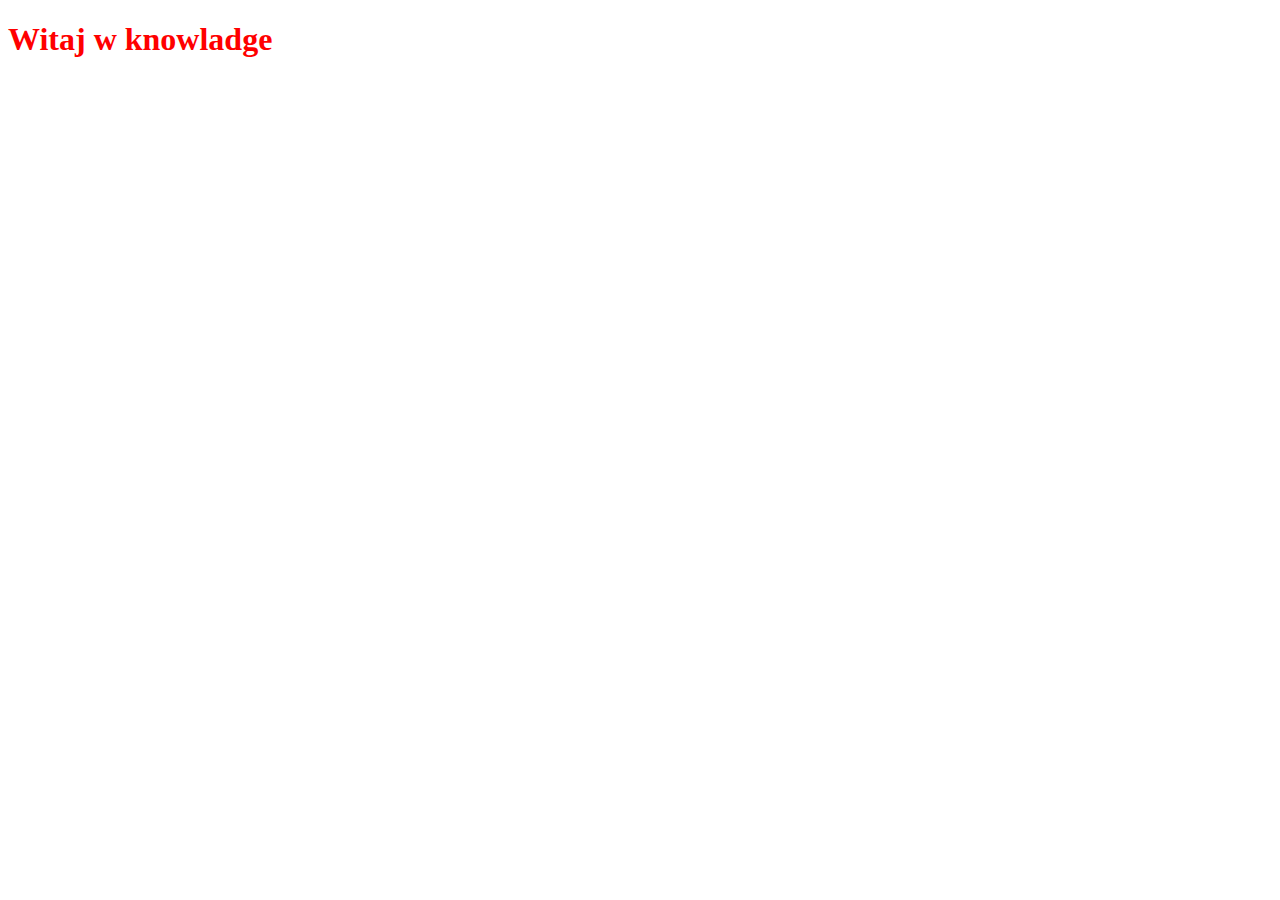
<file: docs/index.html>
<!DOCTYPE html>
<html lang="pl">
<head>
    <meta charset="UTF-8">
    <meta http-equiv="X-UA-Compatible" content="IE=edge">
    <meta name="viewport" content="width=device-width, initial-scale=1.0">
    <link href="https://cdn.jsdelivr.net/npm/bootstrap@5.0.2/dist/css/bootstrap.min.css" rel="stylesheet" integrity="sha384-EVSTQN3/azprG1Anm3QDgpJLIm9Nao0Yz1ztcQTwFspd3yD65VohhpuuCOmLASjC" crossorigin="anonymous">
    <link rel="stylesheet" href="css/main.css">
    <script src="https://cdn.jsdelivr.net/npm/bootstrap@5.0.2/dist/js/bootstrap.bundle.min.js" integrity="sha384-MrcW6ZMFYlzcLA8Nl+NtUVF0sA7MsXsP1UyJoMp4YLEuNSfAP+JcXn/tWtIaxVXM" crossorigin="anonymous"></script>
    <title>Knowledge</title>
</head>
<body>
    <h1>Witaj w knowladge</h1>
</body>
</html>
</file>
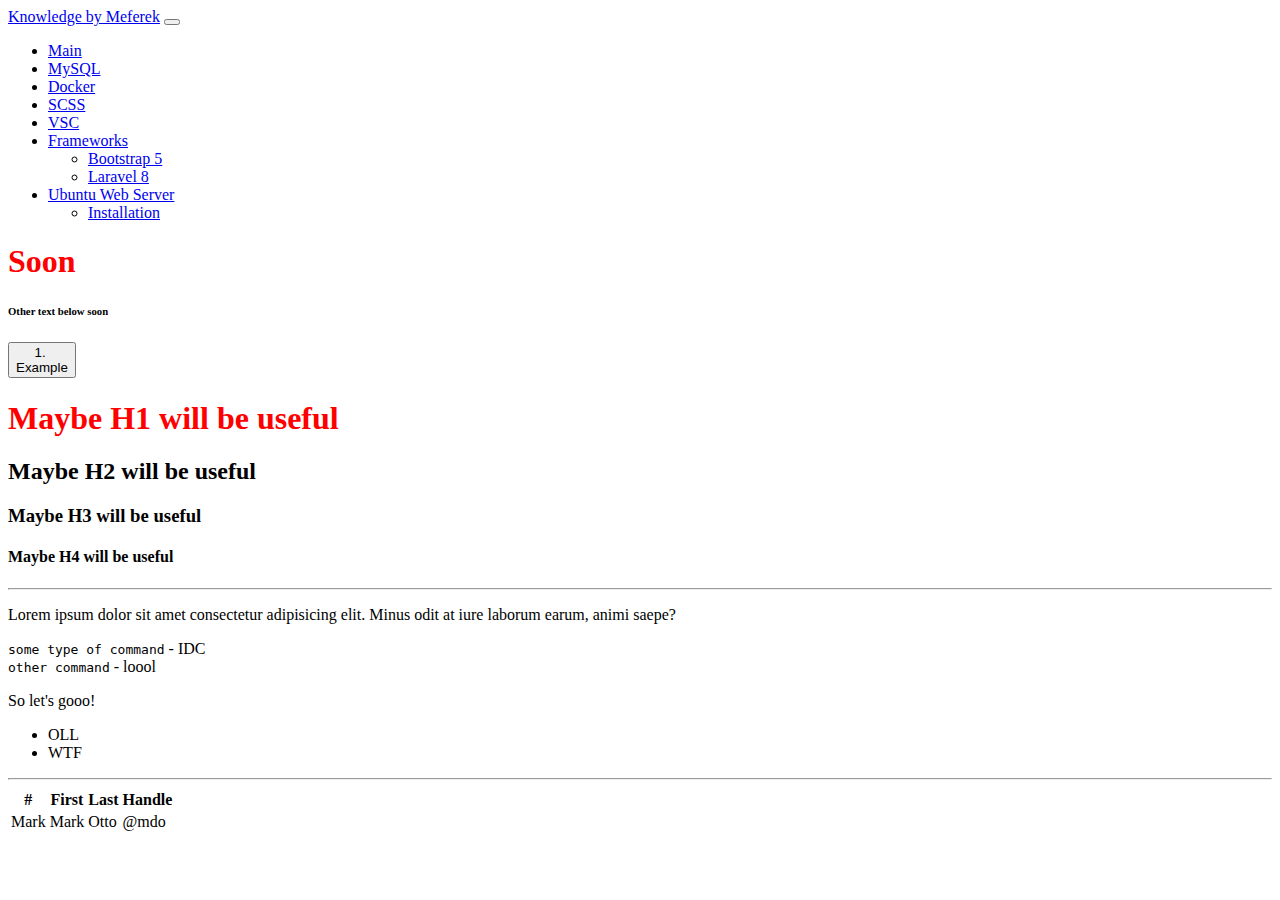
<file: docker.html>
<!DOCTYPE html>
<html lang="pl">
<head>
    <meta charset="UTF-8">
    <meta http-equiv="X-UA-Compatible" content="IE=edge">
    <meta name="viewport" content="width=device-width, initial-scale=1.0">
    <link href="https://cdn.jsdelivr.net/npm/bootstrap@5.0.2/dist/css/bootstrap.min.css" rel="stylesheet" integrity="sha384-EVSTQN3/azprG1Anm3QDgpJLIm9Nao0Yz1ztcQTwFspd3yD65VohhpuuCOmLASjC" crossorigin="anonymous">
    <link rel="stylesheet" href="https://cdn.jsdelivr.net/npm/bootstrap-icons@1.5.0/font/bootstrap-icons.css">
    <link rel="stylesheet" href="css/main.css">
    <script src="https://cdn.jsdelivr.net/npm/bootstrap@5.0.2/dist/js/bootstrap.bundle.min.js" integrity="sha384-MrcW6ZMFYlzcLA8Nl+NtUVF0sA7MsXsP1UyJoMp4YLEuNSfAP+JcXn/tWtIaxVXM" crossorigin="anonymous"></script>
    <script src="https://code.jquery.com/jquery-3.6.0.min.js" integrity="sha256-/xUj+3OJU5yExlq6GSYGSHk7tPXikynS7ogEvDej/m4=" crossorigin="anonymous"></script>
    <script>
        $(function() {
            $("#navbar").load("navbar.html");
        });
    </script>
    <title>Knowledge | Docker</title>
</head>
<body>

    <div id="navbar"></div>

    <div class="container mt-2">

        <!--  -->
        <!-- TITLE -->
        <!--  -->
        <div class="title text-center my-5">
            <h1><b>Soon</b></h1>
            <h6>Other text below soon</h6>
        </div>


        <!--  -->
        <!-- 1. ACCORDION -->
        <!--  -->
        <div class="accordion my-2" id="accordion1">
            <div class="accordion-item mx-auto">
                <h2 class="accordion-header" id="flush-heading-accordion1">
                <button class="accordion-button collapsed" type="button" data-bs-toggle="collapse" data-bs-target="#flush-collapse-accordion1" aria-expanded="false" aria-controls="flush-collapse-accordion1">
                    <div class="number"></div>Example
                </button>
                </h2>
                    <div id="flush-collapse-accordion1" class="accordion-collapse collapse" aria-labelledby="flush-heading-accordion1" data-bs-parent="#accordion1">
                    <div class="accordion-body">

                        <h1>Maybe H1 will be useful</h1>
                        <h2>Maybe H2 will be useful</h2>
                        <h3>Maybe H3 will be useful</h3>
                        <h4>Maybe H4 will be useful</h4>

                        <hr>

                        <p>Lorem ipsum dolor sit amet consectetur adipisicing elit. Minus odit at iure laborum earum, animi saepe?</p>
                        <code>some type of command</code> - IDC <br>
                        <code>other command</code> - loool <br>
                        <p>So let's gooo!</p>

                        <ul>
                            <li>OLL</li>
                            <li>WTF</li>
                        </ul>

                        <hr>

                        <table class="table table-dark table-striped">
                            <thead>
                                <tr>
                                    <th scope="col">#</th>
                                    <th scope="col">First</th>
                                    <th scope="col">Last</th>
                                    <th scope="col">Handle</th>
                                </tr>
                            </thead>
                            <tbody>
                                <tr>
                                    <td>Mark</td>
                                    <td>Mark</td>
                                    <td>Otto</td>
                                    <td>@mdo</td>
                                </tr>
                            </tbody>
                        </table>
                    </div>
                </div>
            </div>
        </div>
        <!--  -->
        <!-- END OF 1. ACCORDION -->
        <!--  -->
        <!-- <div class="accordion my-2" id="accordion2">
            <div class="accordion-item mx-auto">
                <h2 class="accordion-header" id="flush-heading-accordion2">
                <button class="accordion-button collapsed" type="button" data-bs-toggle="collapse" data-bs-target="#flush-collapse-accordion2" aria-expanded="false" aria-controls="flush-collapse-accordion2">
                    <div class="number"></div>Margins
                </button>
                </h2>
                    <div id="flush-collapse-accordion2" class="accordion-collapse collapse" aria-labelledby="flush-heading-accordion2" data-bs-parent="#accordion2">
                    <div class="accordion-body">
                        <p>Now left/right margin's we create using this class:</p>
                        <code>me-5</code> - for right margin <br>
                        <code>me-5</code> - for left margin <br>
                        <p>So let's gooo!</p>
                    </div>
                </div>
            </div>
        </div> -->
    </div>


    <!--  -->
    <!-- SCRIPT FOR COUNTING POSTS -->
    <!--  -->
    <script>
        var numbers = [];
        numbers = document.querySelectorAll('div.number');
        function count(element, index, array) {
            element.innerHTML = index + 1 + '.&nbsp;';
        }
        numbers.forEach(count);
    </script>

</body>
</html>
</file>
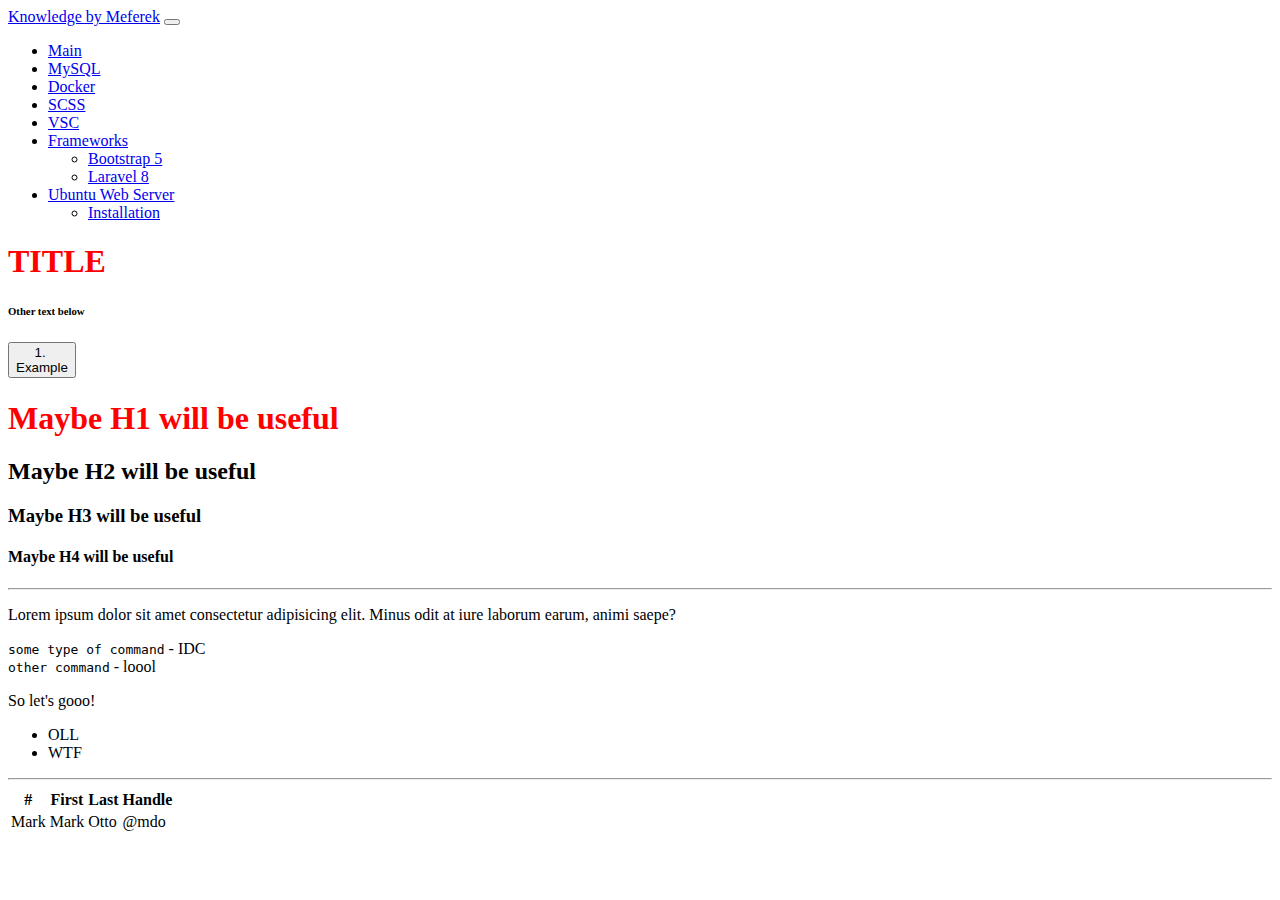
<file: example.html>
<!DOCTYPE html>
<html lang="pl">
<head>
    <meta charset="UTF-8">
    <meta http-equiv="X-UA-Compatible" content="IE=edge">
    <meta name="viewport" content="width=device-width, initial-scale=1.0">
    <link href="https://cdn.jsdelivr.net/npm/bootstrap@5.0.2/dist/css/bootstrap.min.css" rel="stylesheet" integrity="sha384-EVSTQN3/azprG1Anm3QDgpJLIm9Nao0Yz1ztcQTwFspd3yD65VohhpuuCOmLASjC" crossorigin="anonymous">
    <link rel="stylesheet" href="https://cdn.jsdelivr.net/npm/bootstrap-icons@1.5.0/font/bootstrap-icons.css">
    <link rel="stylesheet" href="css/main.css">
    <script src="https://cdn.jsdelivr.net/npm/bootstrap@5.0.2/dist/js/bootstrap.bundle.min.js" integrity="sha384-MrcW6ZMFYlzcLA8Nl+NtUVF0sA7MsXsP1UyJoMp4YLEuNSfAP+JcXn/tWtIaxVXM" crossorigin="anonymous"></script>
    <script src="https://code.jquery.com/jquery-3.6.0.min.js" integrity="sha256-/xUj+3OJU5yExlq6GSYGSHk7tPXikynS7ogEvDej/m4=" crossorigin="anonymous"></script>
    <script>
        $(function() {
            $("#navbar").load("navbar.html");
        });
    </script>
    <title>Knowledge | Example</title>
</head>
<body>

    <div id="navbar"></div>

    <div class="container mt-2">

        <!--  -->
        <!-- TITLE -->
        <!--  -->
        <div class="title text-center my-5">
            <h1><b>TITLE</b></h1>
            <h6>Other text below</h6>
        </div>


        <!--  -->
        <!-- 1. ACCORDION -->
        <!--  -->
        <div class="accordion my-2" id="accordion1">
            <div class="accordion-item mx-auto">
                <h2 class="accordion-header" id="flush-heading-accordion1">
                <button class="accordion-button collapsed" type="button" data-bs-toggle="collapse" data-bs-target="#flush-collapse-accordion1" aria-expanded="false" aria-controls="flush-collapse-accordion1">
                    <div class="number"></div>Example
                </button>
                </h2>
                    <div id="flush-collapse-accordion1" class="accordion-collapse collapse" aria-labelledby="flush-heading-accordion1" data-bs-parent="#accordion1">
                    <div class="accordion-body">

                        <h1>Maybe H1 will be useful</h1>
                        <h2>Maybe H2 will be useful</h2>
                        <h3>Maybe H3 will be useful</h3>
                        <h4>Maybe H4 will be useful</h4>

                        <hr>

                        <p>Lorem ipsum dolor sit amet consectetur adipisicing elit. Minus odit at iure laborum earum, animi saepe?</p>
                        <code>some type of command</code> - IDC <br>
                        <code>other command</code> - loool <br>
                        <p>So let's gooo!</p>

                        <ul>
                            <li>OLL</li>
                            <li>WTF</li>
                        </ul>

                        <hr>

                        <table class="table table-dark table-striped">
                            <thead>
                                <tr>
                                    <th scope="col">#</th>
                                    <th scope="col">First</th>
                                    <th scope="col">Last</th>
                                    <th scope="col">Handle</th>
                                </tr>
                            </thead>
                            <tbody>
                                <tr>
                                    <td>Mark</td>
                                    <td>Mark</td>
                                    <td>Otto</td>
                                    <td>@mdo</td>
                                </tr>
                            </tbody>
                        </table>
                    </div>
                </div>
            </div>
        </div>
        <!--  -->
        <!-- END OF 1. ACCORDION -->
        <!--  -->
        <!-- <div class="accordion my-2" id="accordion2">
            <div class="accordion-item mx-auto">
                <h2 class="accordion-header" id="flush-heading-accordion2">
                <button class="accordion-button collapsed" type="button" data-bs-toggle="collapse" data-bs-target="#flush-collapse-accordion2" aria-expanded="false" aria-controls="flush-collapse-accordion2">
                    <div class="number"></div>Margins
                </button>
                </h2>
                    <div id="flush-collapse-accordion2" class="accordion-collapse collapse" aria-labelledby="flush-heading-accordion2" data-bs-parent="#accordion2">
                    <div class="accordion-body">
                        <p>Now left/right margin's we create using this class:</p>
                        <code>me-5</code> - for right margin <br>
                        <code>me-5</code> - for left margin <br>
                        <p>So let's gooo!</p>
                    </div>
                </div>
            </div>
        </div> -->
    </div>


    <!--  -->
    <!-- SCRIPT FOR COUNTING POSTS -->
    <!--  -->
    <script>
        var numbers = [];
        numbers = document.querySelectorAll('div.number');
        function count(element, index, array) {
            element.innerHTML = index + 1 + '.&nbsp;';
        }
        numbers.forEach(count);
    </script>

</body>
</html>
</file>
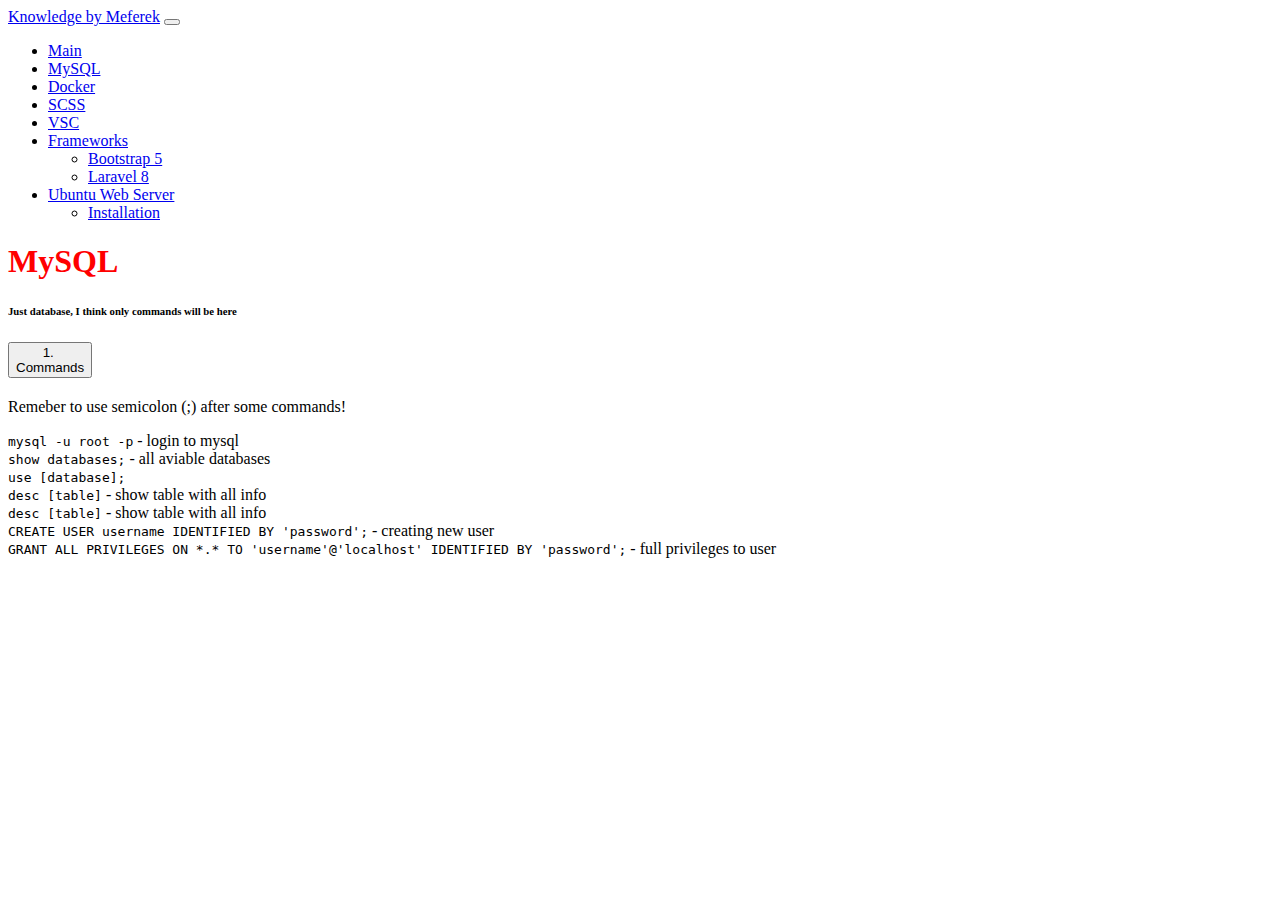
<file: mysql.html>
<!DOCTYPE html>
<html lang="pl">
<head>
    <meta charset="UTF-8">
    <meta http-equiv="X-UA-Compatible" content="IE=edge">
    <meta name="viewport" content="width=device-width, initial-scale=1.0">
    <link href="https://cdn.jsdelivr.net/npm/bootstrap@5.0.2/dist/css/bootstrap.min.css" rel="stylesheet" integrity="sha384-EVSTQN3/azprG1Anm3QDgpJLIm9Nao0Yz1ztcQTwFspd3yD65VohhpuuCOmLASjC" crossorigin="anonymous">
    <link rel="stylesheet" href="https://cdn.jsdelivr.net/npm/bootstrap-icons@1.5.0/font/bootstrap-icons.css">
    <link rel="stylesheet" href="css/main.css">
    <script src="https://cdn.jsdelivr.net/npm/bootstrap@5.0.2/dist/js/bootstrap.bundle.min.js" integrity="sha384-MrcW6ZMFYlzcLA8Nl+NtUVF0sA7MsXsP1UyJoMp4YLEuNSfAP+JcXn/tWtIaxVXM" crossorigin="anonymous"></script>
    <script src="https://code.jquery.com/jquery-3.6.0.min.js" integrity="sha256-/xUj+3OJU5yExlq6GSYGSHk7tPXikynS7ogEvDej/m4=" crossorigin="anonymous"></script>
    <script>
        $(function() {
            $("#navbar").load("navbar.html");
        });
    </script>
    <title>Knowledge | MySQL</title>
</head>
<body>

    <div id="navbar"></div>

    <div class="container mt-2">

        <!--  -->
        <!-- TITLE -->
        <!--  -->
        <div class="title text-center my-5">
            <h1><b>MySQL</b></h1>
            <h6>Just database, I think only commands will be here</h6>
        </div>


        <!--  -->
        <!-- 1. ACCORDION -->
        <!--  -->
        <div class="accordion my-2" id="accordion1">
            <div class="accordion-item mx-auto">
                <h2 class="accordion-header" id="flush-heading-accordion1">
                <button class="accordion-button collapsed" type="button" data-bs-toggle="collapse" data-bs-target="#flush-collapse-accordion1" aria-expanded="false" aria-controls="flush-collapse-accordion1">
                    <div class="number"></div>Commands
                </button>
                </h2>
                    <div id="flush-collapse-accordion1" class="accordion-collapse collapse" aria-labelledby="flush-heading-accordion1" data-bs-parent="#accordion1">
                    <div class="accordion-body">
                        <p>Remeber to use semicolon (;) after some commands! </p>
                        <code>mysql -u root -p</code> - login to mysql <br>
                        <code>show databases;</code> - all aviable databases <br>
                        <code>use [database];</code><br>
                        <code>desc [table]</code> - show table with all info <br>
                        <code>desc [table]</code> - show table with all info <br>
                        <code>CREATE USER username IDENTIFIED BY 'password';</code> - creating new user <br>
                        <code>GRANT ALL PRIVILEGES ON *.* TO 'username'@'localhost' IDENTIFIED BY 'password';</code> - full privileges to user <br>
                    </div>
                </div>
            </div>
        </div>
        <!--  -->
        <!-- END OF 1. ACCORDION -->
        <!--  -->
        <!-- <div class="accordion my-2" id="accordion2">
            <div class="accordion-item mx-auto">
                <h2 class="accordion-header" id="flush-heading-accordion2">
                <button class="accordion-button collapsed" type="button" data-bs-toggle="collapse" data-bs-target="#flush-collapse-accordion2" aria-expanded="false" aria-controls="flush-collapse-accordion2">
                    <div class="number"></div>Margins
                </button>
                </h2>
                    <div id="flush-collapse-accordion2" class="accordion-collapse collapse" aria-labelledby="flush-heading-accordion2" data-bs-parent="#accordion2">
                    <div class="accordion-body">
                        <p>Now left/right margin's we create using this class:</p>
                        <code>me-5</code> - for right margin <br>
                        <code>me-5</code> - for left margin <br>
                        <p>So let's gooo!</p>
                    </div>
                </div>
            </div>
        </div> -->
    </div>


    <!--  -->
    <!-- SCRIPT FOR COUNTING POSTS -->
    <!--  -->
    <script>
        var numbers = [];
        numbers = document.querySelectorAll('div.number');
        function count(element, index, array) {
            element.innerHTML = index + 1 + '.&nbsp;';
        }
        numbers.forEach(count);
    </script>

</body>
</html>
</file>
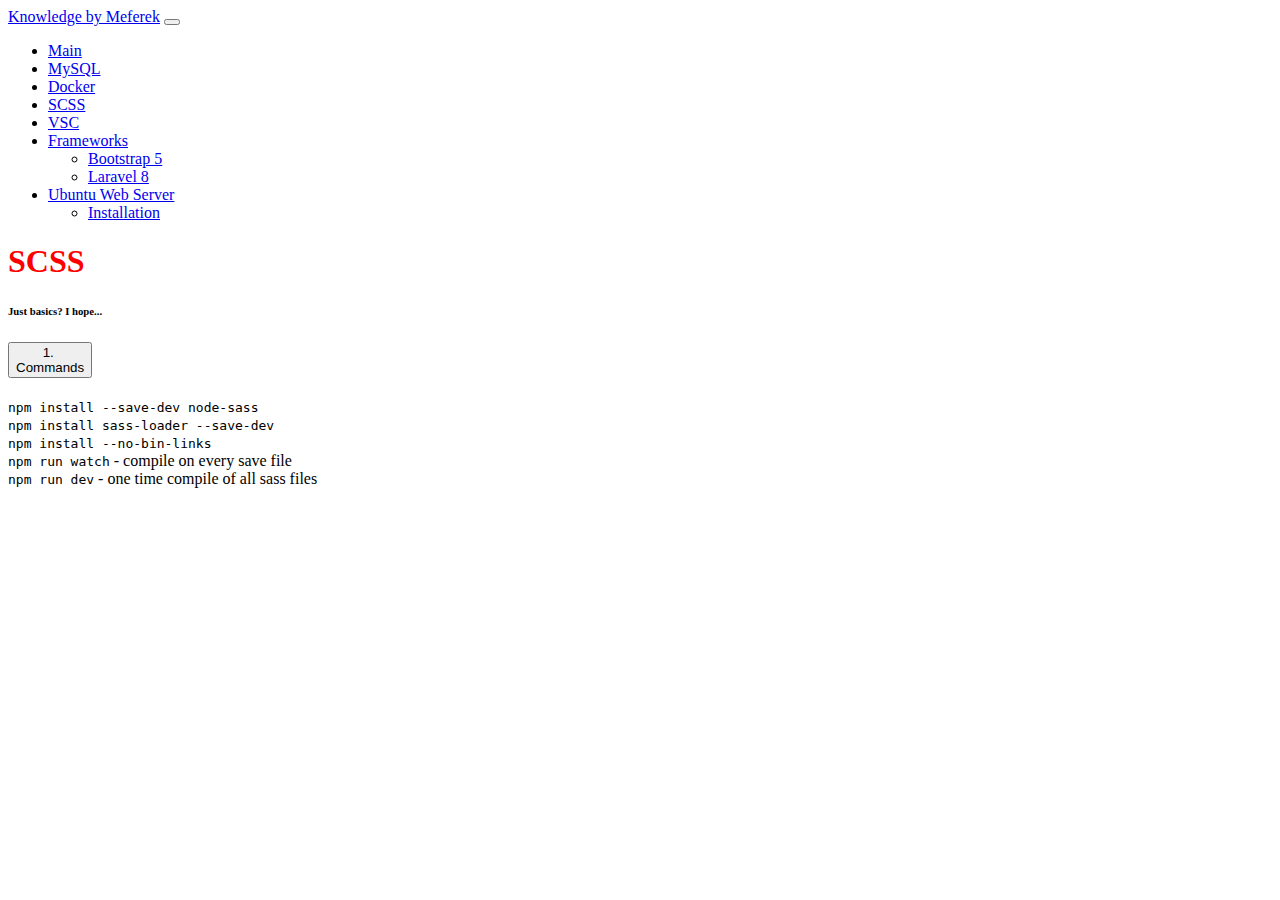
<file: scss.html>
<!DOCTYPE html>
<html lang="pl">
<head>
    <meta charset="UTF-8">
    <meta http-equiv="X-UA-Compatible" content="IE=edge">
    <meta name="viewport" content="width=device-width, initial-scale=1.0">
    <link href="https://cdn.jsdelivr.net/npm/bootstrap@5.0.2/dist/css/bootstrap.min.css" rel="stylesheet" integrity="sha384-EVSTQN3/azprG1Anm3QDgpJLIm9Nao0Yz1ztcQTwFspd3yD65VohhpuuCOmLASjC" crossorigin="anonymous">
    <link rel="stylesheet" href="https://cdn.jsdelivr.net/npm/bootstrap-icons@1.5.0/font/bootstrap-icons.css">
    <link rel="stylesheet" href="css/main.css">
    <script src="https://cdn.jsdelivr.net/npm/bootstrap@5.0.2/dist/js/bootstrap.bundle.min.js" integrity="sha384-MrcW6ZMFYlzcLA8Nl+NtUVF0sA7MsXsP1UyJoMp4YLEuNSfAP+JcXn/tWtIaxVXM" crossorigin="anonymous"></script>
    <script src="https://code.jquery.com/jquery-3.6.0.min.js" integrity="sha256-/xUj+3OJU5yExlq6GSYGSHk7tPXikynS7ogEvDej/m4=" crossorigin="anonymous"></script>
    <script>
        $(function() {
            $("#navbar").load("navbar.html");
        });
    </script>
    <title>Knowledge | SCSS</title>
</head>
<body>

    <div id="navbar"></div>

    <div class="container mt-2">

        <!--  -->
        <!-- TITLE -->
        <!--  -->
        <div class="title text-center my-5">
            <h1><b>SCSS</b></h1>
            <h6>Just basics? I hope...</h6>
        </div>


        <!--  -->
        <!-- 1. ACCORDION -->
        <!--  -->
        <div class="accordion my-2" id="accordion1">
            <div class="accordion-item mx-auto">
                <h2 class="accordion-header" id="flush-heading-accordion1">
                <button class="accordion-button collapsed" type="button" data-bs-toggle="collapse" data-bs-target="#flush-collapse-accordion1" aria-expanded="false" aria-controls="flush-collapse-accordion1">
                    <div class="number"></div>Commands
                </button>
                </h2>
                    <div id="flush-collapse-accordion1" class="accordion-collapse collapse" aria-labelledby="flush-heading-accordion1" data-bs-parent="#accordion1">
                    <div class="accordion-body">

                        <code>npm install --save-dev node-sass</code><br>
                        <code>npm install sass-loader --save-dev</code><br>
                        <code>npm install --no-bin-links</code><br>
                        <code>npm run watch</code> - compile on every save file<br>
                        <code>npm run dev</code> - one time compile of all sass files<br>

                    </div>
                </div>
            </div>
        </div>
        <!--  -->
        <!-- END OF 1. ACCORDION -->
        <!--  -->
        <!-- <div class="accordion my-2" id="accordion2">
            <div class="accordion-item mx-auto">
                <h2 class="accordion-header" id="flush-heading-accordion2">
                <button class="accordion-button collapsed" type="button" data-bs-toggle="collapse" data-bs-target="#flush-collapse-accordion2" aria-expanded="false" aria-controls="flush-collapse-accordion2">
                    <div class="number"></div>Margins
                </button>
                </h2>
                    <div id="flush-collapse-accordion2" class="accordion-collapse collapse" aria-labelledby="flush-heading-accordion2" data-bs-parent="#accordion2">
                    <div class="accordion-body">
                        <p>Now left/right margin's we create using this class:</p>
                        <code>me-5</code> - for right margin <br>
                        <code>me-5</code> - for left margin <br>
                        <p>So let's gooo!</p>
                    </div>
                </div>
            </div>
        </div> -->
    </div>


    <!--  -->
    <!-- SCRIPT FOR COUNTING POSTS -->
    <!--  -->
    <script>
        var numbers = [];
        numbers = document.querySelectorAll('div.number');
        function count(element, index, array) {
            element.innerHTML = index + 1 + '.&nbsp;';
        }
        numbers.forEach(count);
    </script>

</body>
</html>
</file>
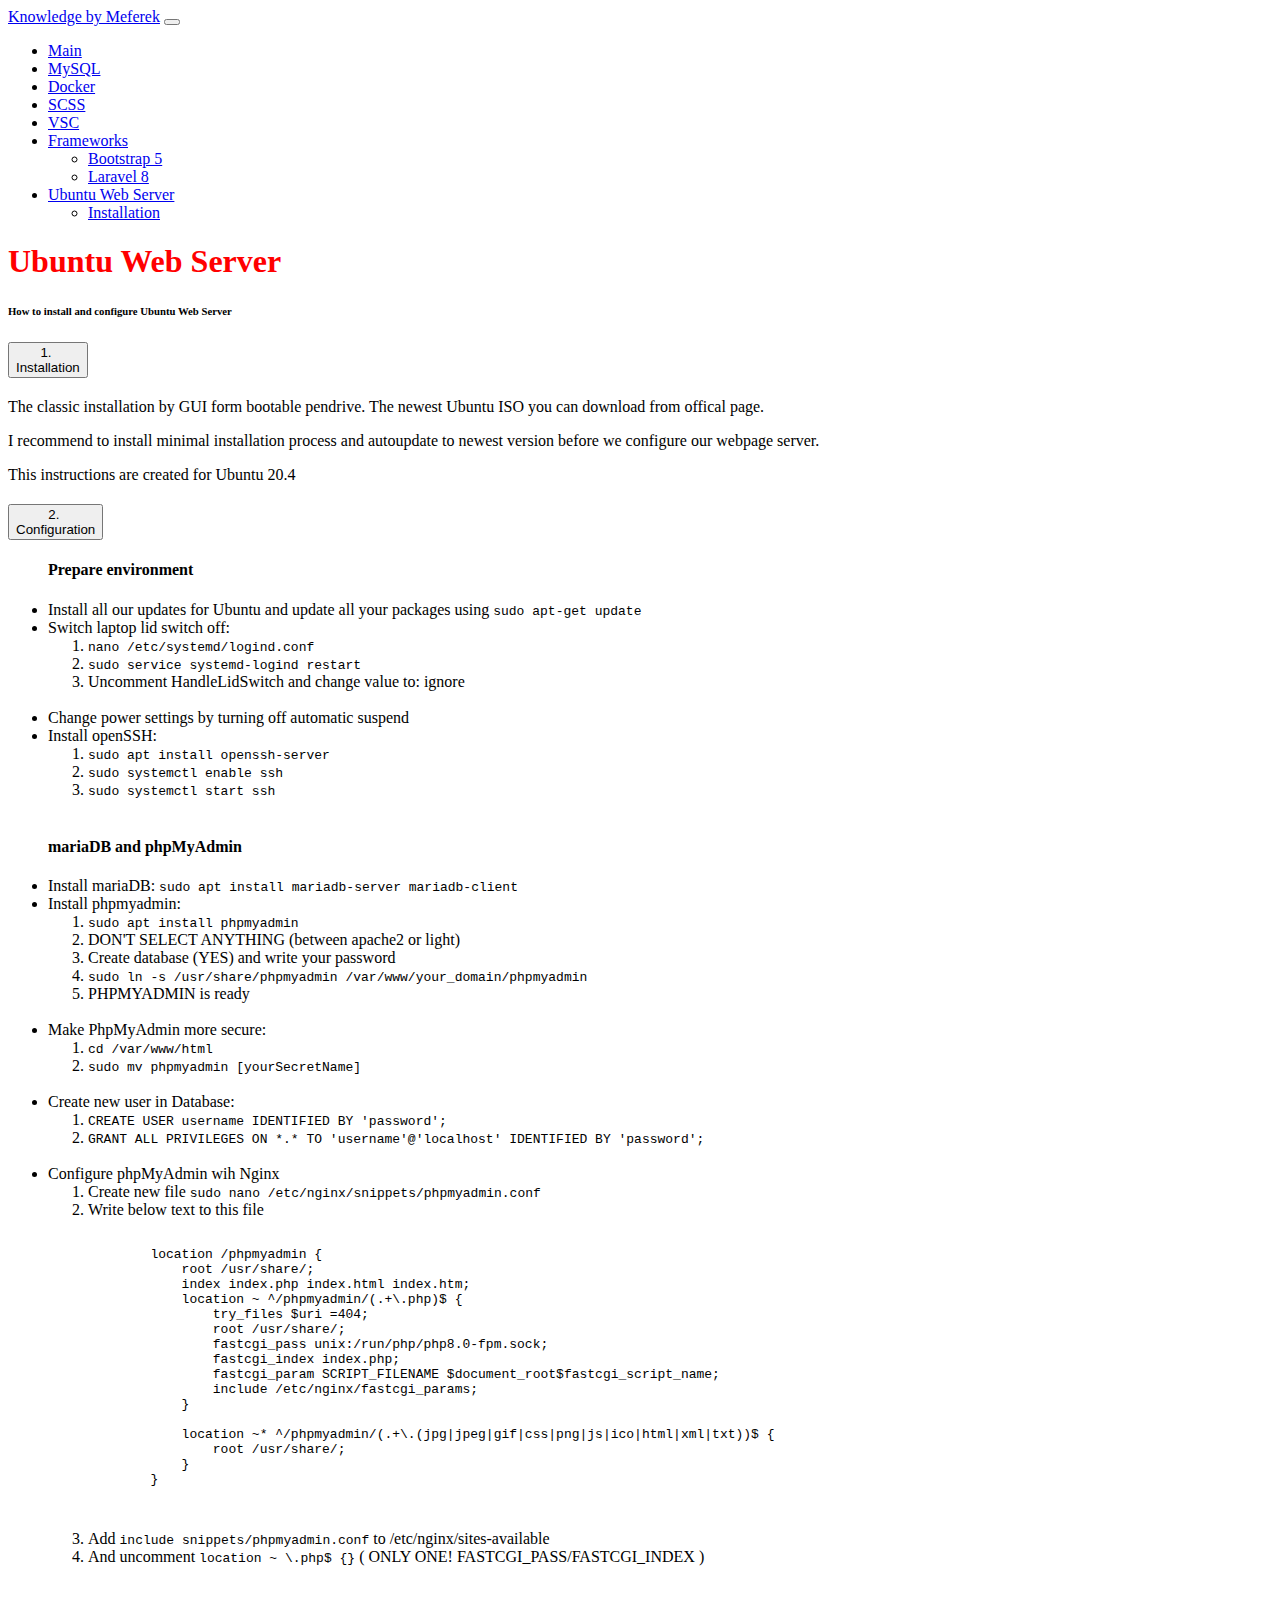
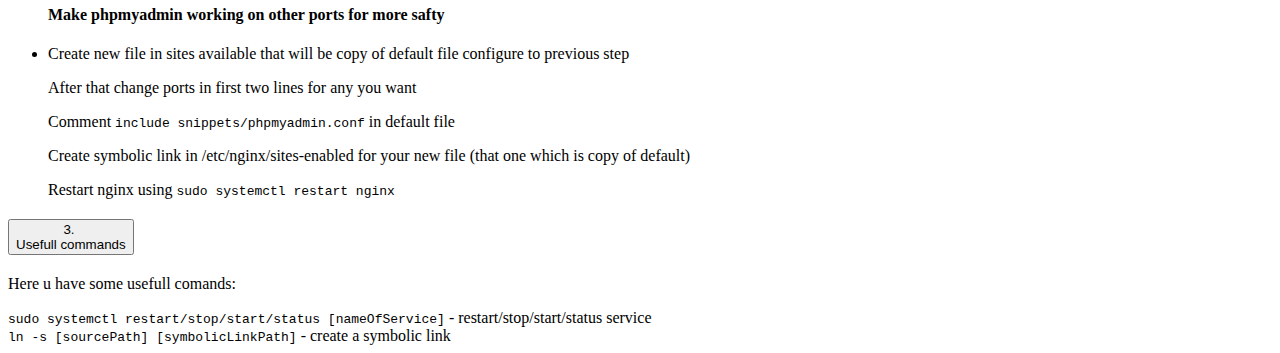
<file: ubuntuInstall.html>
<!DOCTYPE html>
<html lang="pl">
<head>
    <meta charset="UTF-8">
    <meta http-equiv="X-UA-Compatible" content="IE=edge">
    <meta name="viewport" content="width=device-width, initial-scale=1.0">
    <link href="https://cdn.jsdelivr.net/npm/bootstrap@5.0.2/dist/css/bootstrap.min.css" rel="stylesheet" integrity="sha384-EVSTQN3/azprG1Anm3QDgpJLIm9Nao0Yz1ztcQTwFspd3yD65VohhpuuCOmLASjC" crossorigin="anonymous">
    <link rel="stylesheet" href="https://cdn.jsdelivr.net/npm/bootstrap-icons@1.5.0/font/bootstrap-icons.css">
    <link rel="stylesheet" href="css/main.css">
    <script src="https://cdn.jsdelivr.net/npm/bootstrap@5.0.2/dist/js/bootstrap.bundle.min.js" integrity="sha384-MrcW6ZMFYlzcLA8Nl+NtUVF0sA7MsXsP1UyJoMp4YLEuNSfAP+JcXn/tWtIaxVXM" crossorigin="anonymous"></script>
    <script src="https://code.jquery.com/jquery-3.6.0.min.js" integrity="sha256-/xUj+3OJU5yExlq6GSYGSHk7tPXikynS7ogEvDej/m4=" crossorigin="anonymous"></script>
    <script>
        $(function() {
            $("#navbar").load("navbar.html");
        });
    </script>
    <title>Knowledge | Ubuntu Web Server</title>
</head>
<body>

    <div id="navbar"></div>

    <div class="container mt-2">

        <!--  -->
        <!-- TITLE -->
        <!--  -->
        <div class="title text-center my-5">
            <h1><b>Ubuntu Web Server</b></h1>
            <h6>How to install and configure Ubuntu Web Server</h6>
        </div>


        <!--  -->
        <!-- 1. ACCORDION -->
        <!--  -->
        <div class="accordion my-2" id="accordion1">
            <div class="accordion-item mx-auto">
                <h2 class="accordion-header" id="flush-heading-accordion1">
                <button class="accordion-button collapsed" type="button" data-bs-toggle="collapse" data-bs-target="#flush-collapse-accordion1" aria-expanded="false" aria-controls="flush-collapse-accordion1">
                    <div class="number"></div>Installation
                </button>
                </h2>
                    <div id="flush-collapse-accordion1" class="accordion-collapse collapse" aria-labelledby="flush-heading-accordion1" data-bs-parent="#accordion1">
                    <div class="accordion-body">

                        <p>The classic installation by GUI form bootable pendrive. The newest Ubuntu ISO you can download from offical page.</p>
                        <p>I recommend to install minimal installation process and autoupdate to newest version before we configure our webpage server.</p>
                        <p>This instructions are created for Ubuntu 20.4</p>

                    </div>
                </div>
            </div>
        </div>
        <!--  -->
        <!-- END OF 1. ACCORDION -->
        <!--  -->
        <!--  -->
        <!-- 2. ACCORDION -->
        <!--  -->
        <div class="accordion my-2" id="accordion2">
            <div class="accordion-item mx-auto">
                <h2 class="accordion-header" id="flush-heading-accordion2">
                <button class="accordion-button collapsed" type="button" data-bs-toggle="collapse" data-bs-target="#flush-collapse-accordion2" aria-expanded="false" aria-controls="flush-collapse-accordion2">
                    <div class="number"></div>Configuration
                </button>
                </h2>
                    <div id="flush-collapse-accordion2" class="accordion-collapse collapse" aria-labelledby="flush-heading-accordion2" data-bs-parent="#accordion2">
                    <div class="accordion-body">

                        <ul>
                            <h4>Prepare environment</h4>
                            <li>
                                Install all our updates for Ubuntu and update all your packages using  <code>sudo apt-get update</code>
                            </li>
                            <li>
                                Switch laptop lid switch off:
                                <ol>
                                    <li><code>nano /etc/systemd/logind.conf</code></li>
                                    <li><code>sudo service systemd-logind restart</code></li>
                                    <li>Uncomment HandleLidSwitch and change value to: ignore</li>
                                </ol>
                                <br>
                            </li>
                            <li>
                                Change power settings by turning off automatic suspend
                                <br>
                            </li>
                            <li class="mt-2">
                                Install openSSH:
                                <ol>
                                    <li><code>sudo apt install openssh-server</code></li>
                                    <li><code>sudo systemctl enable ssh</code></li>
                                    <li><code>sudo systemctl start ssh</code></li>
                                </ol>
                                <br>
                            </li>
                            <h4>mariaDB and phpMyAdmin</h4>
                            <li>
                                Install mariaDB: <code>sudo apt install mariadb-server mariadb-client</code>
                            </li>
                            <li>
                                Install phpmyadmin: 
                                <ol>
                                    <li>
                                        <code>sudo apt install phpmyadmin</code>
                                    </li>
                                    <li>DON'T SELECT ANYTHING (between apache2 or light)</li>
                                    <li>Create database (YES) and write your password</li>
                                    <li><code>sudo ln -s /usr/share/phpmyadmin /var/www/your_domain/phpmyadmin</code></li>
                                    <li>PHPMYADMIN is ready</li>
                                </ol>
                                <br>
                            </li>
                            <li>
                                Make PhpMyAdmin more secure:
                                <ol>
                                    <li>
                                        <code>cd /var/www/html</code>
                                    </li>
                                    <li><code>sudo mv phpmyadmin [yourSecretName]</code></li>
                                </ol>
                                <br>
                            </li>
                            <li>
                                Create new user in Database:
                                <ol>
                                    <li><code>CREATE USER username IDENTIFIED BY 'password';</code></li>
                                    <li><code>GRANT ALL PRIVILEGES ON *.* TO 'username'@'localhost' IDENTIFIED BY 'password';</code></li>
                                </ol>
                                <br>
                            </li>
                            <li>
                                Configure phpMyAdmin wih Nginx
                                <ol>
                                    <li>Create new file <code>sudo nano /etc/nginx/snippets/phpmyadmin.conf</code></li>
                                    <li>Write below text to this file
                                        <pre>

        location /phpmyadmin {
            root /usr/share/;
            index index.php index.html index.htm;
            location ~ ^/phpmyadmin/(.+\.php)$ {
                try_files $uri =404;
                root /usr/share/;
                fastcgi_pass unix:/run/php/php8.0-fpm.sock;
                fastcgi_index index.php;
                fastcgi_param SCRIPT_FILENAME $document_root$fastcgi_script_name;
                include /etc/nginx/fastcgi_params;
            }

            location ~* ^/phpmyadmin/(.+\.(jpg|jpeg|gif|css|png|js|ico|html|xml|txt))$ {
                root /usr/share/;
            }
        }

                                        </pre>
                                    </li>
                                    <li>
                                        Add <code>include snippets/phpmyadmin.conf</code> to /etc/nginx/sites-available
                                    </li>
                                    <li>
                                        And uncomment <code>location ~ \.php$ {}</code> ( ONLY ONE! FASTCGI_PASS/FASTCGI_INDEX )
                                    </li>
                                </ol>
                                <br>
                                <h4>Make phpmyadmin working on other ports for more safty</h4>
                                <li>
                                    <p>Create new file in sites available that will be copy of default file configure to previous step</p>
                                    <p>After that change ports in first two lines for any you want</p>
                                    <p>Comment <code>include snippets/phpmyadmin.conf</code> in default file</p>
                                    <p>Create symbolic link in /etc/nginx/sites-enabled for your new file (that one which is copy of default)</p>
                                    <p>Restart nginx using <code>sudo systemctl restart nginx</code></p>
                                </li>
                            </li>
                        </ul>

                    </div>
                </div>
            </div>
        </div>
        <!--  -->
        <!-- END OF 2. ACCORDION -->
        <!--  -->
        <!--  -->
        <!-- 1. ACCORDION -->
        <!--  -->
        <div class="accordion my-2" id="accordion3">
            <div class="accordion-item mx-auto">
                <h2 class="accordion-header" id="flush-heading-accordion3">
                <button class="accordion-button collapsed" type="button" data-bs-toggle="collapse" data-bs-target="#flush-collapse-accordion3" aria-expanded="false" aria-controls="flush-collapse-accordion3">
                    <div class="number"></div>Usefull commands
                </button>
                </h2>
                    <div id="flush-collapse-accordion3" class="accordion-collapse collapse" aria-labelledby="flush-heading-accordion3" data-bs-parent="#accordion3">
                    <div class="accordion-body">

                        <p>Here u have some usefull comands:</p>
                        <code>sudo systemctl restart/stop/start/status [nameOfService]</code> - restart/stop/start/status service <br>
                        <code>ln -s [sourcePath] [symbolicLinkPath]</code> - create a symbolic link <br>
                        
                    </div>
                </div>
            </div>
        </div>
        <!--  -->
        <!-- END OF 1. ACCORDION -->
        <!--  -->
    </div>


    <!--  -->
    <!-- SCRIPT FOR COUNTING POSTS -->
    <!--  -->
    <script>
        var numbers = [];
        numbers = document.querySelectorAll('div.number');
        function count(element, index, array) {
            element.innerHTML = index + 1 + '.&nbsp;';
        }
        numbers.forEach(count);
    </script>

</body>
</html>
</file>
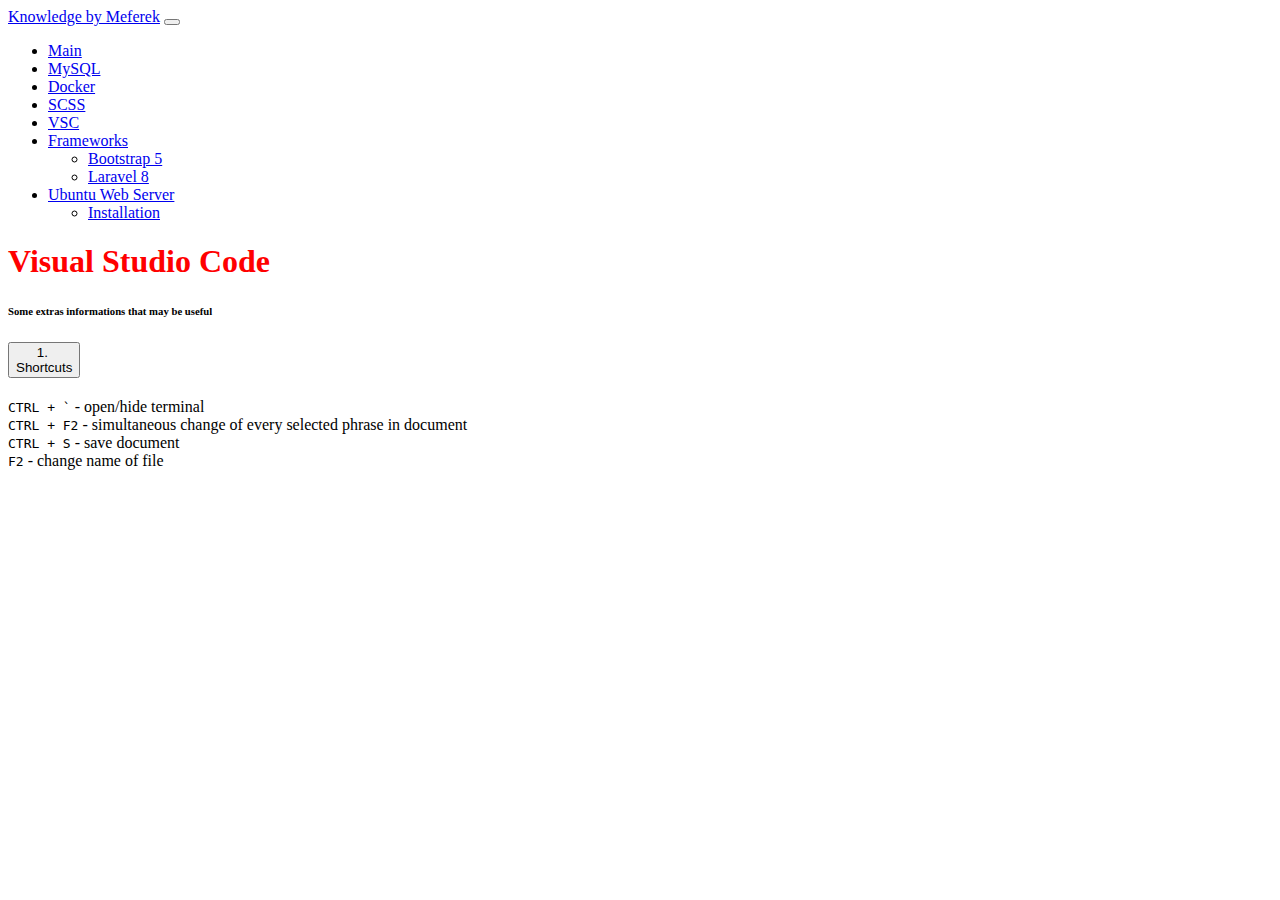
<file: vsc.html>
<!DOCTYPE html>
<html lang="pl">
<head>
    <meta charset="UTF-8">
    <meta http-equiv="X-UA-Compatible" content="IE=edge">
    <meta name="viewport" content="width=device-width, initial-scale=1.0">
    <link href="https://cdn.jsdelivr.net/npm/bootstrap@5.0.2/dist/css/bootstrap.min.css" rel="stylesheet" integrity="sha384-EVSTQN3/azprG1Anm3QDgpJLIm9Nao0Yz1ztcQTwFspd3yD65VohhpuuCOmLASjC" crossorigin="anonymous">
    <link rel="stylesheet" href="https://cdn.jsdelivr.net/npm/bootstrap-icons@1.5.0/font/bootstrap-icons.css">
    <link rel="stylesheet" href="css/main.css">
    <script src="https://cdn.jsdelivr.net/npm/bootstrap@5.0.2/dist/js/bootstrap.bundle.min.js" integrity="sha384-MrcW6ZMFYlzcLA8Nl+NtUVF0sA7MsXsP1UyJoMp4YLEuNSfAP+JcXn/tWtIaxVXM" crossorigin="anonymous"></script>
    <script src="https://code.jquery.com/jquery-3.6.0.min.js" integrity="sha256-/xUj+3OJU5yExlq6GSYGSHk7tPXikynS7ogEvDej/m4=" crossorigin="anonymous"></script>
    <script>
        $(function() {
            $("#navbar").load("navbar.html");
        });
    </script>
    <title>Knowledge | VSC</title>
</head>
<body>

    <div id="navbar"></div>

    <div class="container mt-2">

        <!--  -->
        <!-- TITLE -->
        <!--  -->
        <div class="title text-center my-5">
            <h1><b>Visual Studio Code</b></h1>
            <h6>Some extras informations that may be useful</h6>
        </div>


        <!--  -->
        <!-- 1. ACCORDION -->
        <!--  -->
        <div class="accordion my-2" id="accordion1">
            <div class="accordion-item mx-auto">
                <h2 class="accordion-header" id="flush-heading-accordion1">
                <button class="accordion-button collapsed" type="button" data-bs-toggle="collapse" data-bs-target="#flush-collapse-accordion1" aria-expanded="false" aria-controls="flush-collapse-accordion1">
                    <div class="number"></div>Shortcuts
                </button>
                </h2>
                    <div id="flush-collapse-accordion1" class="accordion-collapse collapse" aria-labelledby="flush-heading-accordion1" data-bs-parent="#accordion1">
                    <div class="accordion-body">

                        <code>CTRL + `</code> - open/hide terminal <br>
                        <code>CTRL + F2</code> - simultaneous change of every selected phrase in document <br>
                        <code>CTRL + S</code> - save document <br>
                        <code>F2</code> - change name of file <br>

                    </div>
                </div>
            </div>
        </div>
        <!--  -->
        <!-- END OF 1. ACCORDION -->
        <!--  -->
        <!-- <div class="accordion my-2" id="accordion2">
            <div class="accordion-item mx-auto">
                <h2 class="accordion-header" id="flush-heading-accordion2">
                <button class="accordion-button collapsed" type="button" data-bs-toggle="collapse" data-bs-target="#flush-collapse-accordion2" aria-expanded="false" aria-controls="flush-collapse-accordion2">
                    <div class="number"></div>Margins
                </button>
                </h2>
                    <div id="flush-collapse-accordion2" class="accordion-collapse collapse" aria-labelledby="flush-heading-accordion2" data-bs-parent="#accordion2">
                    <div class="accordion-body">
                        <p>Now left/right margin's we create using this class:</p>
                        <code>me-5</code> - for right margin <br>
                        <code>me-5</code> - for left margin <br>
                        <p>So let's gooo!</p>
                    </div>
                </div>
            </div>
        </div> -->
    </div>


    <!--  -->
    <!-- SCRIPT FOR COUNTING POSTS -->
    <!--  -->
    <script>
        var numbers = [];
        numbers = document.querySelectorAll('div.number');
        function count(element, index, array) {
            element.innerHTML = index + 1 + '.&nbsp;';
        }
        numbers.forEach(count);
    </script>

</body>
</html>
</file>
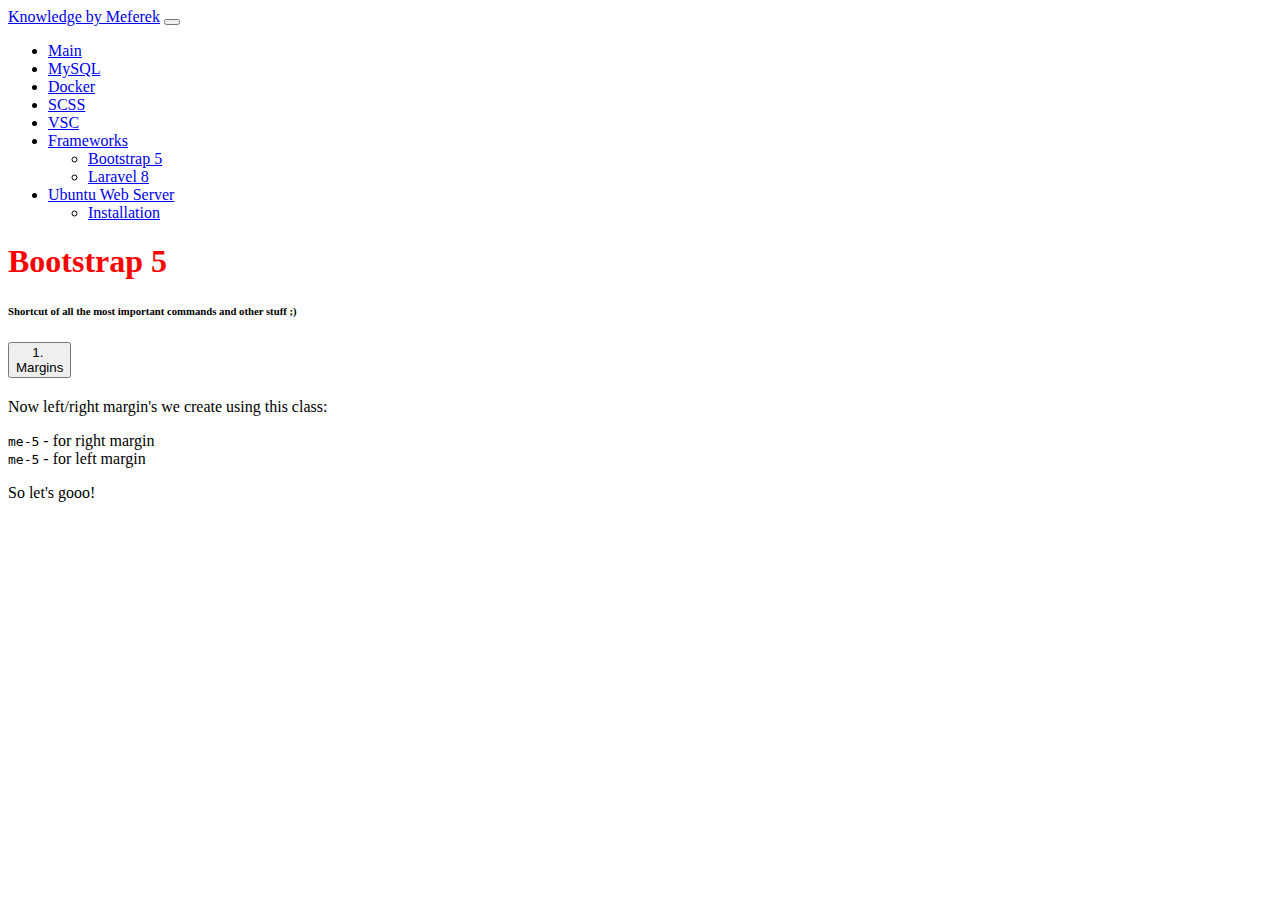
<file: frameworks/bs5.html>
<!DOCTYPE html>
<html lang="pl">
<head>
    <meta charset="UTF-8">
    <meta http-equiv="X-UA-Compatible" content="IE=edge">
    <meta name="viewport" content="width=device-width, initial-scale=1.0">
    <link href="https://cdn.jsdelivr.net/npm/bootstrap@5.0.2/dist/css/bootstrap.min.css" rel="stylesheet" integrity="sha384-EVSTQN3/azprG1Anm3QDgpJLIm9Nao0Yz1ztcQTwFspd3yD65VohhpuuCOmLASjC" crossorigin="anonymous">
    <link rel="stylesheet" href="https://cdn.jsdelivr.net/npm/bootstrap-icons@1.5.0/font/bootstrap-icons.css">
    <link rel="stylesheet" href="../css/main.css">
    <script src="https://cdn.jsdelivr.net/npm/bootstrap@5.0.2/dist/js/bootstrap.bundle.min.js" integrity="sha384-MrcW6ZMFYlzcLA8Nl+NtUVF0sA7MsXsP1UyJoMp4YLEuNSfAP+JcXn/tWtIaxVXM" crossorigin="anonymous"></script>
    <script src="https://code.jquery.com/jquery-3.6.0.min.js" integrity="sha256-/xUj+3OJU5yExlq6GSYGSHk7tPXikynS7ogEvDej/m4=" crossorigin="anonymous"></script>
    <script>
        $(function() {
            $("#navbar").load("../navbar.html");
        });
    </script>
    <title>Knowledge | Bootstrap 5</title>
</head>
<body>

    <div id="navbar"></div>

    <div class="container mt-2">

        <!--  -->
        <!-- TITLE -->
        <!--  -->
        <div class="title text-center my-5">
            <h1><b>Bootstrap 5</b></h1>
            <h6>Shortcut of all the most important commands and other stuff ;)</h6>
        </div>


        <!--  -->
        <!-- 1. ACCORDION -->
        <!--  -->
        <div class="accordion my-2" id="accordion1">
            <div class="accordion-item mx-auto">
                <h2 class="accordion-header" id="flush-heading-accordion1">
                <button class="accordion-button collapsed" type="button" data-bs-toggle="collapse" data-bs-target="#flush-collapse-accordion1" aria-expanded="false" aria-controls="flush-collapse-accordion1">
                    <div class="number"></div>Margins
                </button>
                </h2>
                    <div id="flush-collapse-accordion1" class="accordion-collapse collapse" aria-labelledby="flush-heading-accordion1" data-bs-parent="#accordion1">
                    <div class="accordion-body">
                        <p>Now left/right margin's we create using this class:</p>
                        <code>me-5</code> - for right margin <br>
                        <code>me-5</code> - for left margin <br>
                        <p>So let's gooo!</p>
                    </div>
                </div>
            </div>
        </div>
        <!--  -->
        <!-- END OF 1. ACCORDION -->
        <!--  -->
        <!-- <div class="accordion my-2" id="accordion2">
            <div class="accordion-item mx-auto">
                <h2 class="accordion-header" id="flush-heading-accordion2">
                <button class="accordion-button collapsed" type="button" data-bs-toggle="collapse" data-bs-target="#flush-collapse-accordion2" aria-expanded="false" aria-controls="flush-collapse-accordion2">
                    <div class="number"></div>Margins
                </button>
                </h2>
                    <div id="flush-collapse-accordion2" class="accordion-collapse collapse" aria-labelledby="flush-heading-accordion2" data-bs-parent="#accordion2">
                    <div class="accordion-body">
                        <p>Now left/right margin's we create using this class:</p>
                        <code>me-5</code> - for right margin <br>
                        <code>me-5</code> - for left margin <br>
                        <p>So let's gooo!</p>
                    </div>
                </div>
            </div>
        </div> -->
    </div>


    <!--  -->
    <!-- SCRIPT FOR COUNTING POSTS -->
    <!--  -->
    <script>
        var numbers = [];
        numbers = document.querySelectorAll('div.number');
        function count(element, index, array) {
            element.innerHTML = index + 1 + '.&nbsp;';
        }
        numbers.forEach(count);
    </script>

</body>
</html>
</file>
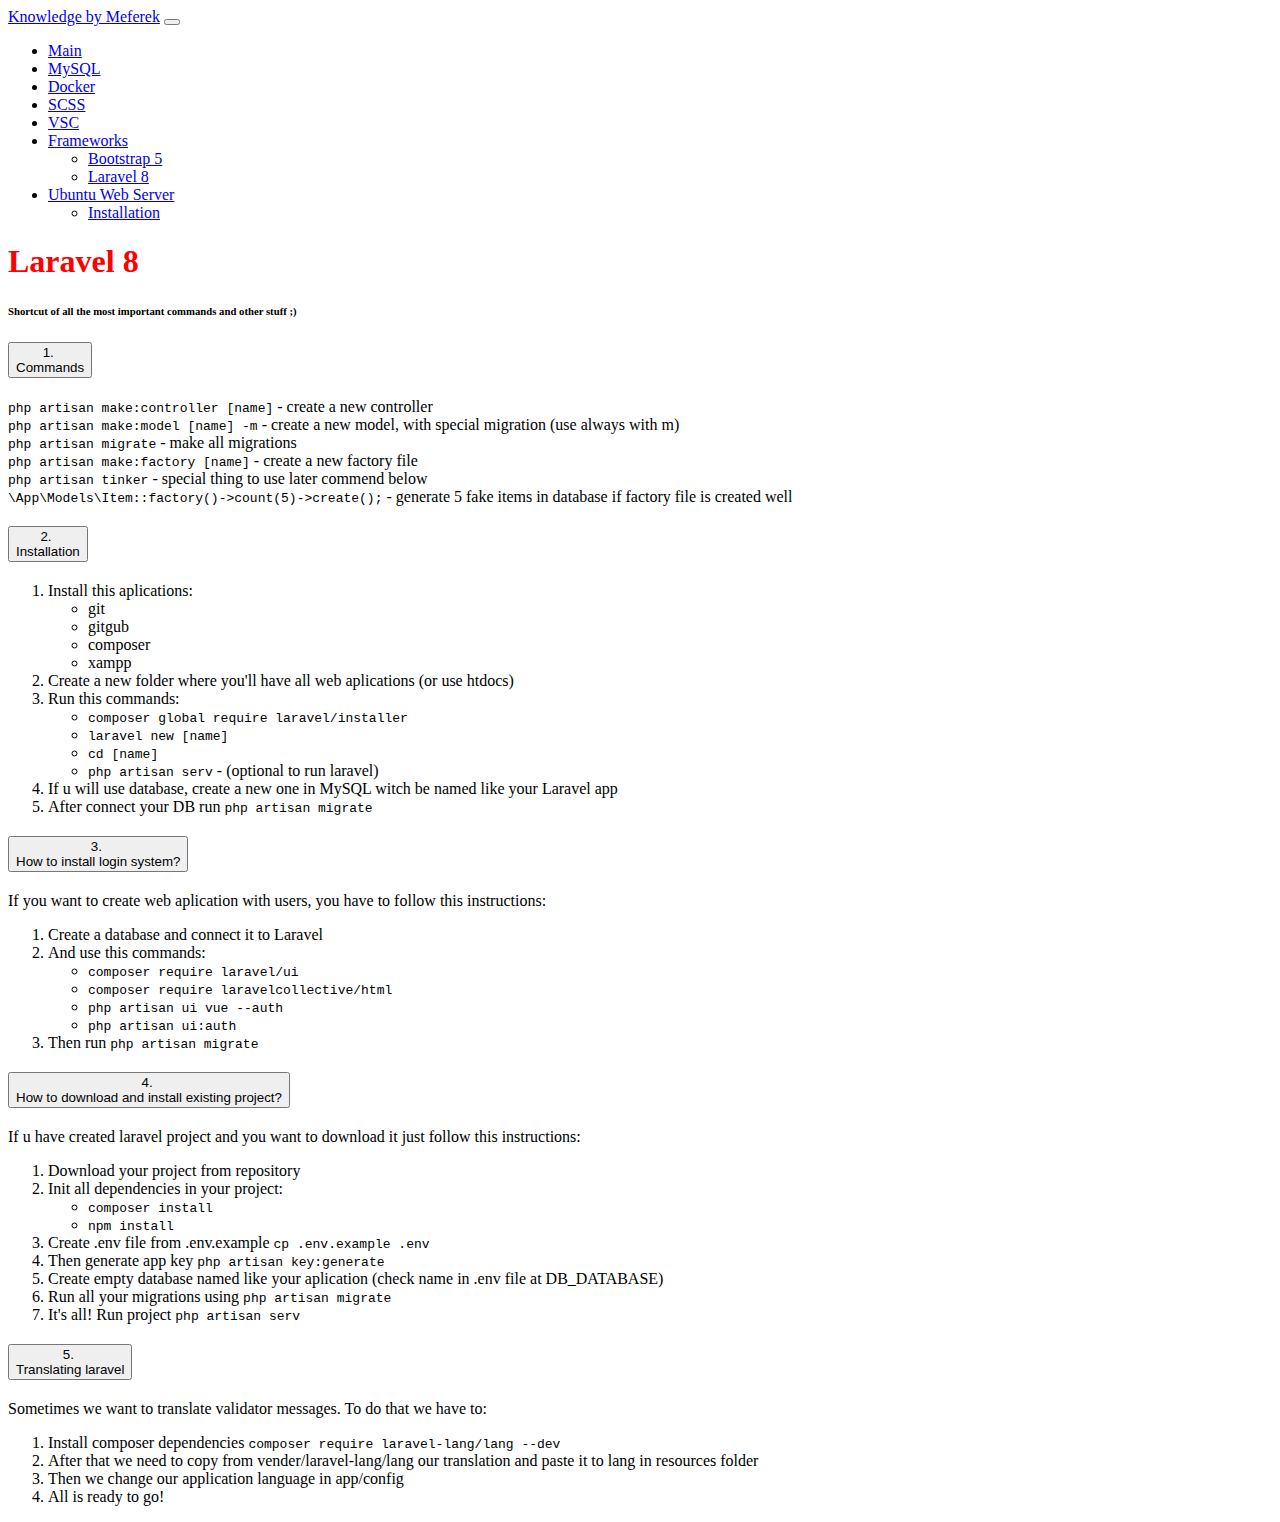
<file: frameworks/laravel8.html>
<!DOCTYPE html>
<html lang="pl">
<head>
    <meta charset="UTF-8">
    <meta http-equiv="X-UA-Compatible" content="IE=edge">
    <meta name="viewport" content="width=device-width, initial-scale=1.0">
    <link href="https://cdn.jsdelivr.net/npm/bootstrap@5.0.2/dist/css/bootstrap.min.css" rel="stylesheet" integrity="sha384-EVSTQN3/azprG1Anm3QDgpJLIm9Nao0Yz1ztcQTwFspd3yD65VohhpuuCOmLASjC" crossorigin="anonymous">
    <link rel="stylesheet" href="https://cdn.jsdelivr.net/npm/bootstrap-icons@1.5.0/font/bootstrap-icons.css">
    <link rel="stylesheet" href="../css/main.css">
    <script src="https://cdn.jsdelivr.net/npm/bootstrap@5.0.2/dist/js/bootstrap.bundle.min.js" integrity="sha384-MrcW6ZMFYlzcLA8Nl+NtUVF0sA7MsXsP1UyJoMp4YLEuNSfAP+JcXn/tWtIaxVXM" crossorigin="anonymous"></script>
    <script src="https://code.jquery.com/jquery-3.6.0.min.js" integrity="sha256-/xUj+3OJU5yExlq6GSYGSHk7tPXikynS7ogEvDej/m4=" crossorigin="anonymous"></script>
    <script>
        $(function() {
            $("#navbar").load("../navbar.html");
        });
    </script>
    <title>Knowledge | Laravel 8</title>
</head>
<body>

    <div id="navbar"></div>

    <div class="container mt-2">

        <!--  -->
        <!-- TITLE -->
        <!--  -->
        <div class="title text-center my-5">
            <h1><b>Laravel 8</b></h1>
            <h6>Shortcut of all the most important commands and other stuff ;)</h6>
        </div>


        <!--  -->
        <!-- 1. ACCORDION -->
        <!--  -->
        <div class="accordion my-2" id="accordion1">
            <div class="accordion-item mx-auto">
                <h2 class="accordion-header" id="flush-heading-accordion1">
                <button class="accordion-button collapsed" type="button" data-bs-toggle="collapse" data-bs-target="#flush-collapse-accordion1" aria-expanded="false" aria-controls="flush-collapse-accordion1">
                    <div class="number"></div>Commands
                </button>
                </h2>
                    <div id="flush-collapse-accordion1" class="accordion-collapse collapse" aria-labelledby="flush-heading-accordion1" data-bs-parent="#accordion1">
                    <div class="accordion-body">
                        <code>php artisan make:controller [name]</code> - create a new controller <br>
                        <code>php artisan make:model [name] -m</code> - create a new model, with special migration (use always with m)<br>
                        <code>php artisan migrate</code> - make all migrations <br>
                        <code>php artisan make:factory [name]</code> - create a new factory file <br>
                        <code>php artisan tinker</code> - special thing to use later commend below <br>
                        <code>\App\Models\Item::factory()->count(5)->create();</code> - generate 5 fake items in database if factory file is created well <br>
                    </div>
                </div>
            </div>
        </div>
        <!--  -->
        <!-- END OF 1. ACCORDION -->
        <!--  -->
        <div class="accordion my-2" id="accordion2">
            <div class="accordion-item mx-auto">
                <h2 class="accordion-header" id="flush-heading-accordion2">
                <button class="accordion-button collapsed" type="button" data-bs-toggle="collapse" data-bs-target="#flush-collapse-accordion2" aria-expanded="false" aria-controls="flush-collapse-accordion2">
                    <div class="number"></div>Installation
                </button>
                </h2>
                    <div id="flush-collapse-accordion2" class="accordion-collapse collapse" aria-labelledby="flush-heading-accordion2" data-bs-parent="#accordion2">
                    <div class="accordion-body">
                        <ol>
                            <li>Install this aplications:
                                <ul>
                                    <li>git</li>
                                    <li>gitgub</li>
                                    <li>composer</li>
                                    <li>xampp</li>
                                </ul>
                            </li>
                            <li>Create a new folder where you'll have all web aplications (or use htdocs)</li>
                            <li>Run this commands:
                                <ul>
                                    <li><code>composer global require laravel/installer</code></li>
                                    <li><code>laravel new [name]</code></li>
                                    <li><code>cd [name]</code></li>
                                    <li><code>php artisan serv</code> - (optional to run laravel)</li>
                                </ul>
                            </li>
                            <li>If u will use database, create a new one in MySQL witch be named like your Laravel app</li>
                            <li>After connect your DB run <code>php artisan migrate</code></li>
                        </ol>
                    </div>
                </div>
            </div>
        </div>
        <div class="accordion my-2" id="accordion3">
            <div class="accordion-item mx-auto">
                <h2 class="accordion-header" id="flush-heading-accordion3">
                <button class="accordion-button collapsed" type="button" data-bs-toggle="collapse" data-bs-target="#flush-collapse-accordion3" aria-expanded="false" aria-controls="flush-collapse-accordion3">
                    <div class="number"></div>How to install login system?
                </button>
                </h2>
                    <div id="flush-collapse-accordion3" class="accordion-collapse collapse" aria-labelledby="flush-heading-accordion3" data-bs-parent="#accordion3">
                    <div class="accordion-body">
                        <p>If you want to create web aplication with users, you have to follow this instructions:</p>
                        <ol>
                            <li>Create a database and connect it to Laravel</li>
                            <li>And use this commands:
                                <ul>
                                    <li><code>composer require laravel/ui</code></li>
                                    <li><code>composer require laravelcollective/html</code></li>
                                    <li><code>php artisan ui vue --auth</code></li>
                                    <li><code>php artisan ui:auth</code></li>
                                </ul>
                            </li>
                            <li>Then run <code>php artisan migrate</code></li>
                        </ol>

                    </div>
                </div>
            </div>
        </div>
        <div class="accordion my-2" id="accordion4">
            <div class="accordion-item mx-auto">
                <h2 class="accordion-header" id="flush-heading-accordion4">
                <button class="accordion-button collapsed" type="button" data-bs-toggle="collapse" data-bs-target="#flush-collapse-accordion4" aria-expanded="false" aria-controls="flush-collapse-accordion4">
                    <div class="number"></div>How to download and install existing project?
                </button>
                </h2>
                    <div id="flush-collapse-accordion4" class="accordion-collapse collapse" aria-labelledby="flush-heading-accordion4" data-bs-parent="#accordion4">
                    <div class="accordion-body">
                        <p>If u have created laravel project and you want to download it just follow this instructions:</p>
                        <ol>
                            <li>Download your project from repository</li>
                            <li>Init all dependencies in your project:
                                <ul>
                                    <li><code>composer install</code></li>
                                    <li><code>npm install</code></li>
                                </ul>
                            </li>
                            <li>Create .env file from .env.example <code>cp .env.example .env</code></li>
                            <li>Then generate app key <code>php artisan key:generate</code></li>
                            <li>Create empty database named like your aplication (check name in .env file at DB_DATABASE)</li>
                            <li>Run all your migrations using <code>php artisan migrate</code></li>
                            <li>It's all! Run project <code>php artisan serv</code></li>
                        </ol>

                    </div>
                </div>
            </div>
        </div>
        <div class="accordion my-2" id="accordion5">
            <div class="accordion-item mx-auto">
                <h2 class="accordion-header" id="flush-heading-accordion5">
                <button class="accordion-button collapsed" type="button" data-bs-toggle="collapse" data-bs-target="#flush-collapse-accordion5" aria-expanded="false" aria-controls="flush-collapse-accordion5">
                    <div class="number"></div>Translating laravel
                </button>
                </h2>
                    <div id="flush-collapse-accordion5" class="accordion-collapse collapse" aria-labelledby="flush-heading-accordion5" data-bs-parent="#accordion5">
                    <div class="accordion-body">
                        <p>Sometimes we want to translate validator messages. To do that we have to:</p>
                        <ol>
                            <li>Install composer dependencies <code>composer require laravel-lang/lang --dev</code></li>
                            <li>After that we need to copy from vender/laravel-lang/lang our translation and paste it to lang in resources folder</li>
                            <li>Then we change our application language in app/config</li>
                            <li>All is ready to go!</li>
                        </ol>

                    </div>
                </div>
            </div>
        </div>
        
    </div>


    <!--  -->
    <!-- SCRIPT FOR COUNTING POSTS -->
    <!--  -->
    <script>
        var numbers = [];
        numbers = document.querySelectorAll('div.number');
        function count(element, index, array) {
            element.innerHTML = index + 1 + '.&nbsp;';
        }
        numbers.forEach(count);
    </script>

</body>
</html>
</file>
<file: docs/css/main.css>
h1 {
    color: red;
}
</file>
<file: css/main.css>
h1 {
    color: red;
}
</file>
